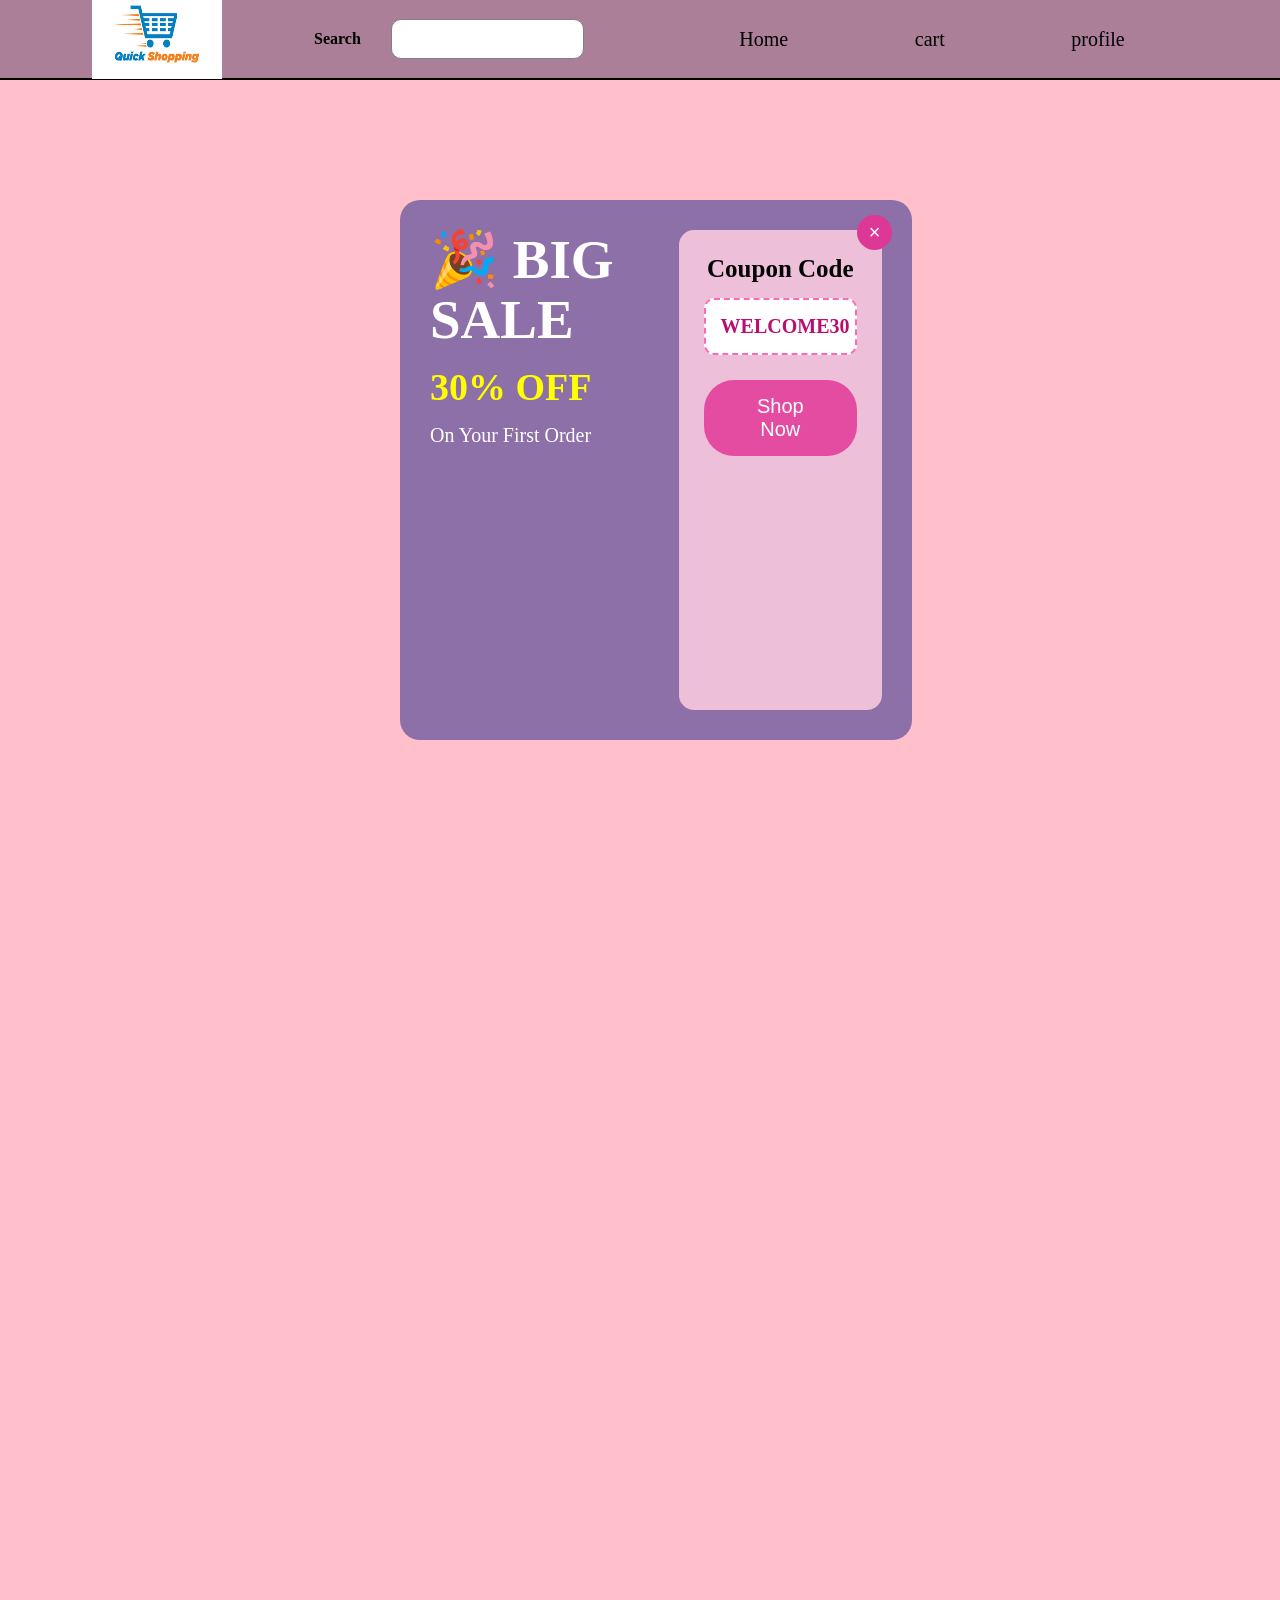
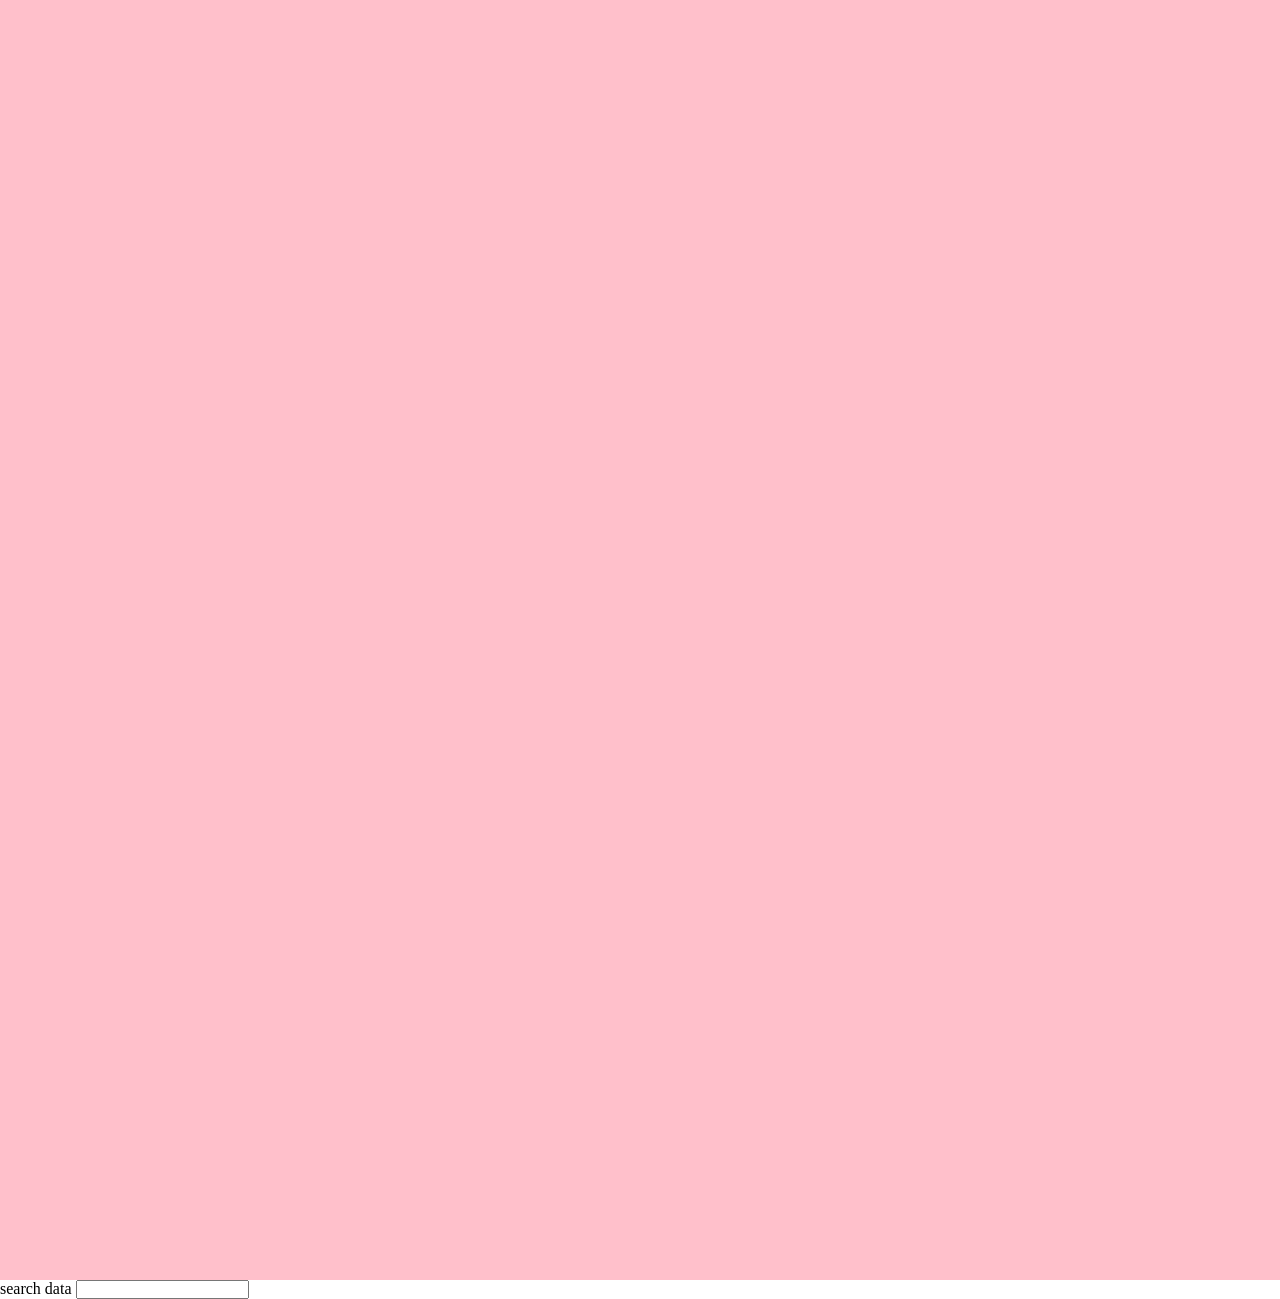
<file: index.html>
<!DOCTYPE html>
<html lang="en">
<head>
    <meta charset="UTF-8">
    <meta name="viewport" content="width=device-width, initial-scale=1.0">
    <title>Document</title>
    <link rel="stylesheet" href="home.css"/>
    <link
    rel="shortcut icon" href="image.png" type="image/png">
    
</head>
<body>
    
    <nav>
        <div id="logo_box">
        <img
         id="logo"
         src="image.png "
        alt="" />
</div> 
        
        <div id="search_container">
            <label for ="searchproduct">Search</label>
            <input type="text" name="searchproduct" id= "searchproduct"/>
        </div>
        <div id="link">       
            <a href ="">Home</a>
            <a href ="">cart</a>
            <a href ="">profile</a>

        </div>
    </nav>
    <main id="root"></main>
    <footer></footer>
   <!-- <div id="popup">
    <h1>pop up</h1>
    <button id="btn">close</button>
   </div> -->
   





   <div id="popup">

    <button id="closeBtn">&times;</button>

    <div class="left">
        <h1>🎉 BIG SALE</h1>

        <h2>30% OFF</h2>

        <p>On Your First Order</p>
    </div>
    <div class="right">

        <h3>Coupon Code</h3>

        <div class="coupon">
            WELCOME30
        </div>
        <button class="shopBtn">
            Shop Now
        </button>
    </div>

</div>




    <form action="">
        <label for="search">search data</label>
        <input type="text" id="search" name="UserInput">
    </form>
    <h1></h1>
    <script src="home.js"></script>
</body>
</html>
</file>
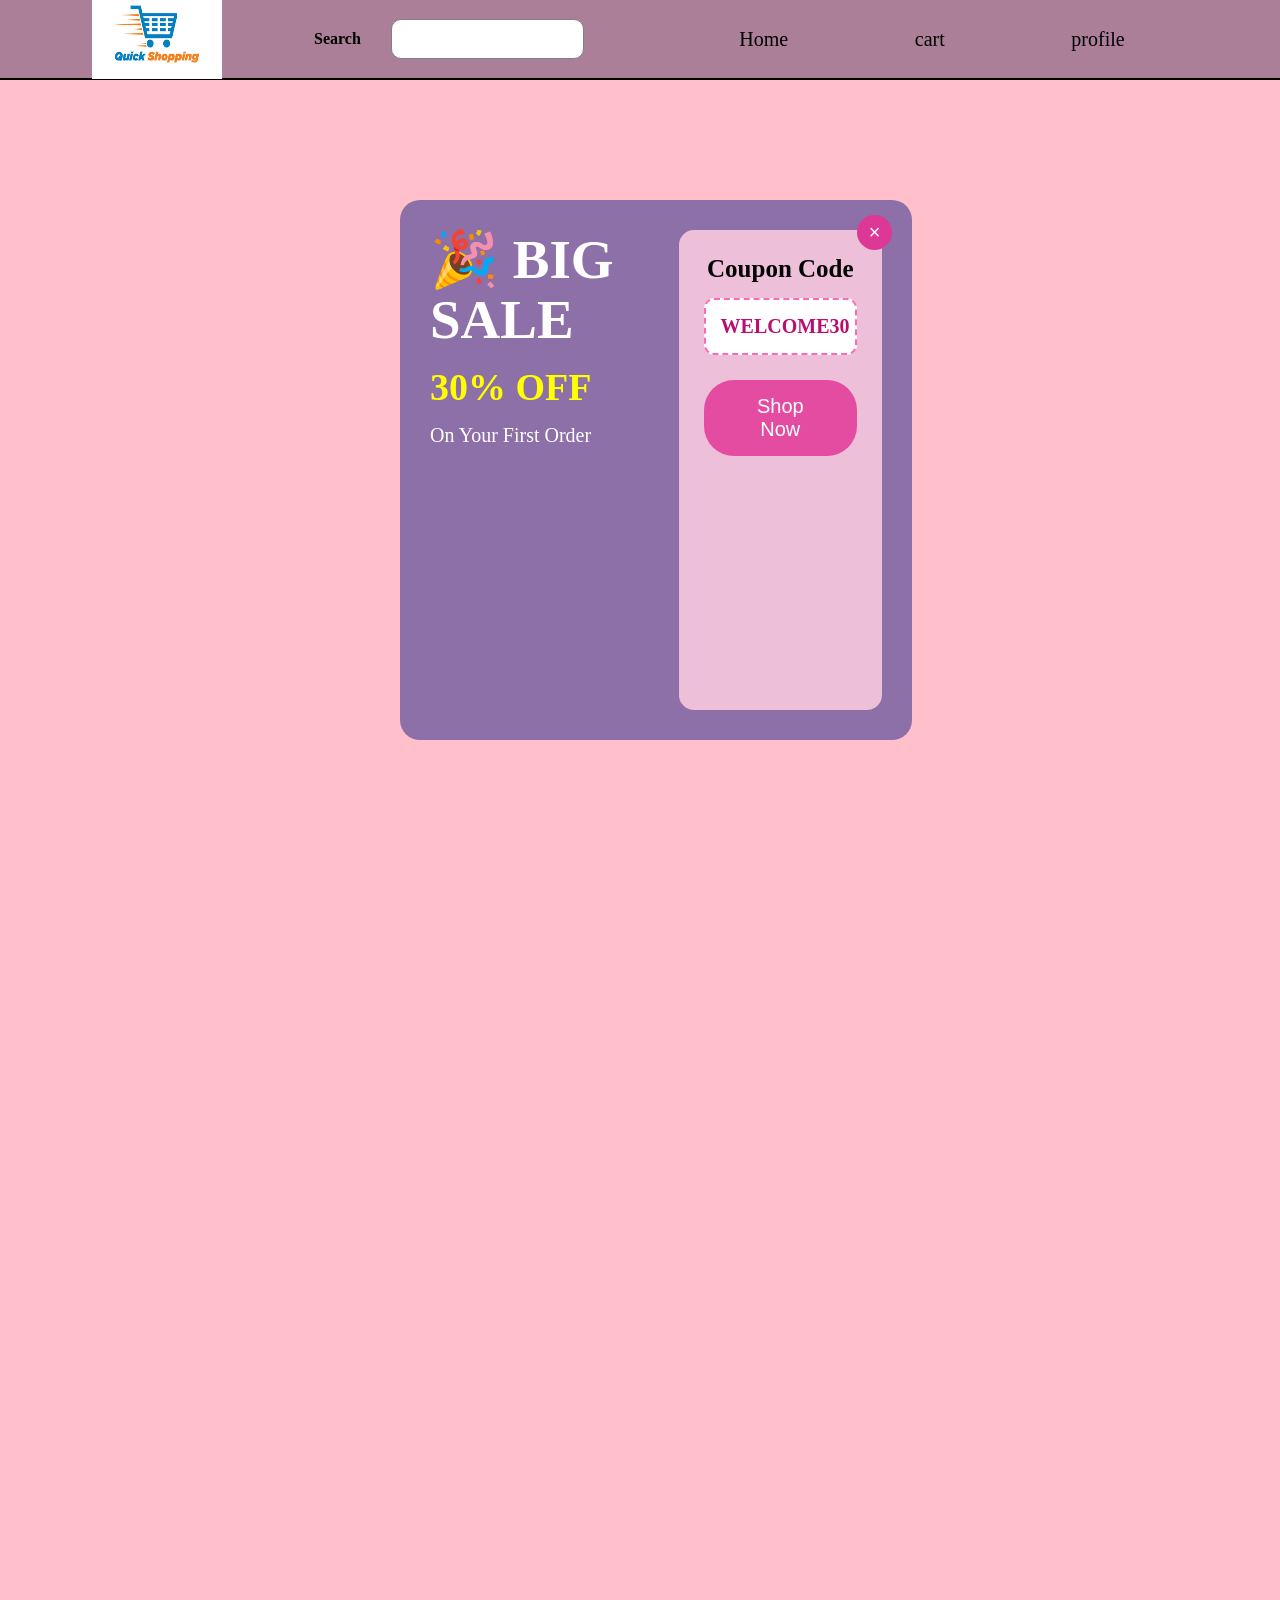
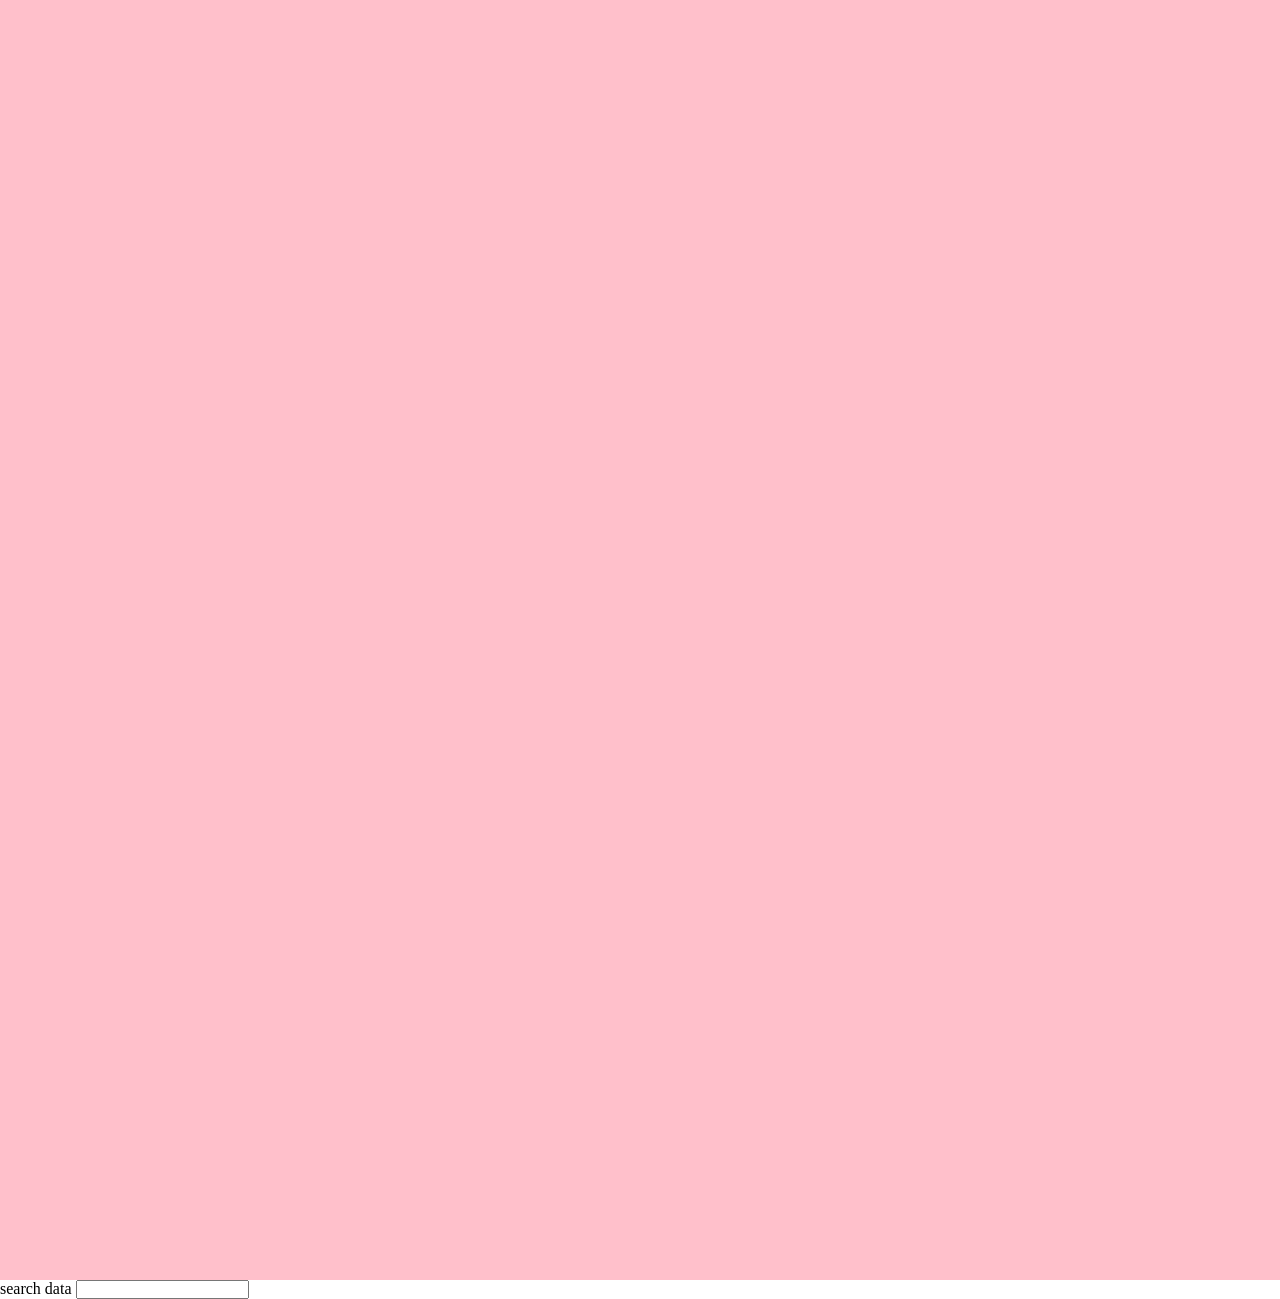
<file: home.html>
<!DOCTYPE html>
<html lang="en">
<head>
    <meta charset="UTF-8">
    <meta name="viewport" content="width=device-width, initial-scale=1.0">
    <title>Document</title>
    <link rel="stylesheet" href="home.css"/>
    <link
    rel="shortcut icon" href="image.png" type="image/png">
    
</head>
<body>
    
    <nav>
        <div id="logo_box">
        <img
         id="logo"
         src="image.png "
        alt="" />
</div> 
        
        <div id="search_container">
            <label for ="searchproduct">Search</label>
            <input type="text" name="searchproduct" id= "searchproduct"/>
        </div>
        <div id="link">       
            <a href ="">Home</a>
            <a href ="">cart</a>
            <a href ="">profile</a>

        </div>
    </nav>
    <main id="root"></main>
    <footer></footer>
   <!-- <div id="popup">
    <h1>pop up</h1>
    <button id="btn">close</button>
   </div> -->
   





   <div id="popup">

    <button id="closeBtn">&times;</button>

    <div class="left">
        <h1>🎉 BIG SALE</h1>

        <h2>30% OFF</h2>

        <p>On Your First Order</p>
    </div>
    <div class="right">

        <h3>Coupon Code</h3>

        <div class="coupon">
            WELCOME30
        </div>
        <button class="shopBtn">
            Shop Now
        </button>
    </div>

</div>




    <form action="">
        <label for="search">search data</label>
        <input type="text" id="search" name="UserInput">
    </form>
    <h1></h1>
    <script src="home.js"></script>
</body>
</html>
</file>
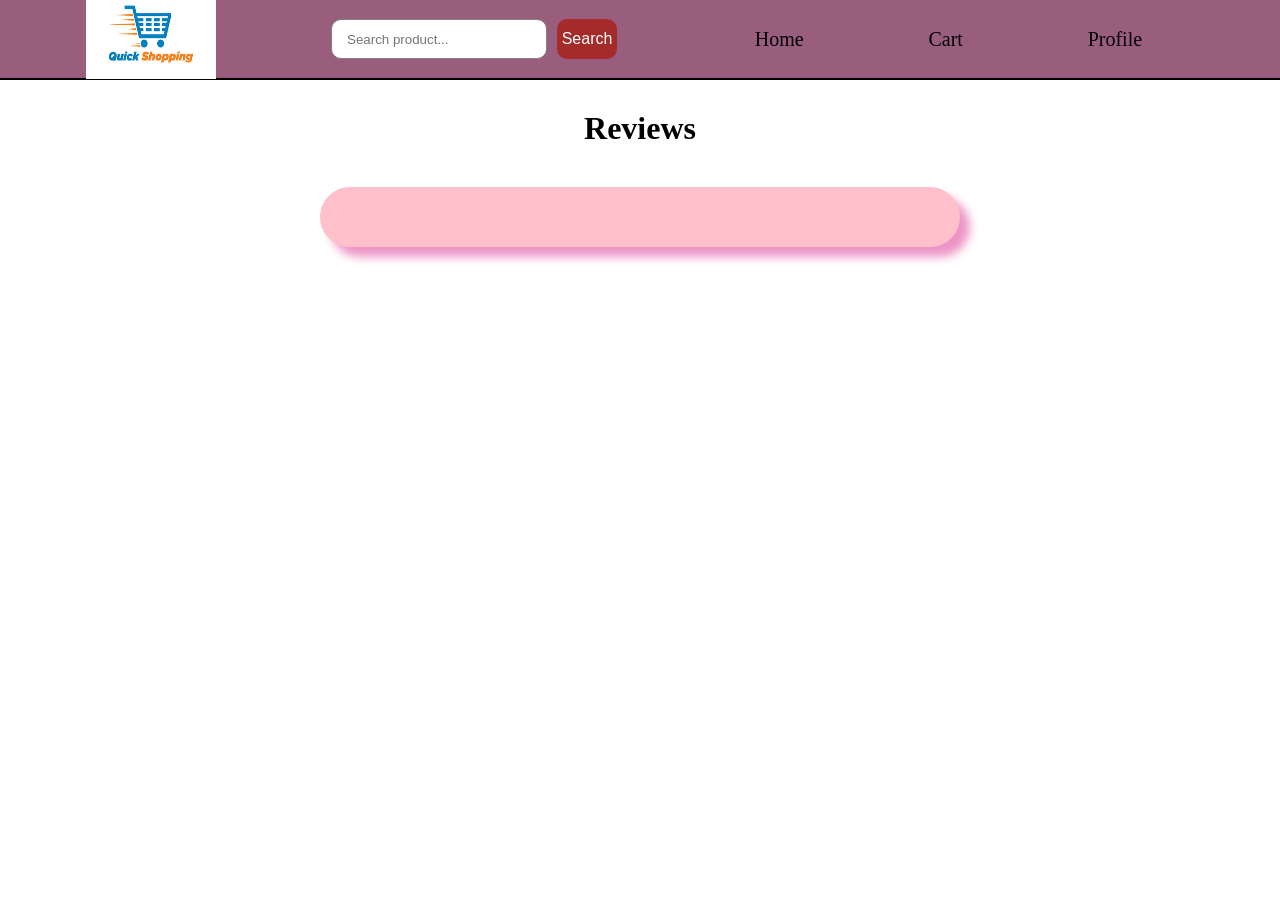
<file: viewmore.html>
<!DOCTYPE html>
<html lang="en">
<head>
    <meta charset="UTF-8">
    <meta name="viewport" content="width=device-width, initial-scale=1.0">
    <title>View Product</title>
    <link rel="stylesheet" href="viewmore.css">
</head>

<body>

    <nav>
        <div id="logo_box">
            <img id="logo" src="image.png" alt="Logo">
        </div>

      <div id="search_container">
    <input
        type="text"
        id="searchproduct"
        placeholder="Search product..."
    >

    <button id="searchbtn">Search</button>
</div>

        <div id="link">
            <a href="index.html">Home</a>
            <a href="#">Cart</a>
            <a href="#">Profile</a>
        </div>
    </nav>

    <!-- Product Details -->
    <main id="product"></main>

    <!-- Reviews -->
    <h1>Reviews</h1>
    <div id="reviews"></div>

    <script src="viewmore.js"></script>

</body>
</html>
</file>
<file: home.css>
*{
    margin:0px;
    padding: 0px;
    box-sizing : border-box;
}

nav{
    background-color:rgb(171, 127, 151);
    display:flex;
    align-items:center;
    justify-content: space-evenly;   
    height:80px;
    border-bottom:2px solid black; 
    position:sticky; 
    top:0; 
}
#logo {
    height:90px;
    width:130px;
}

#logo_box {
    height:100px;
    width:150;
    /* background-color:purple; */
    display: flex;
    justify-content: center;
}

#search_container {
     height:100%;
    width:270px;
    /* background-color:purple; */
    display: flex;
    align-items: center;
    justify-content: center;
}

#search_container > input {
   margin-left: 30px;
   padding-left:15px;
    height:40px;
    width:100%;
    border:1px solid gray;
    border-radius: 10px;
}

#search_container > label {
    font-weight:bold;
}

#link{
    height:100%;
    width:40%;
    display: flex;
    align-items: center;
    justify-content:space-around;
}

#link > a{
    text-decoration: none;
    font-size:20px;
    color:black;

}

#root{
    display:flex;
    flex-wrap:wrap;
    gap:75px;
    padding-left:75px;
    padding-top:50px;
    background-color:pink;
    height:6000px;
}

.cart{
    background-color:rgb(228, 110, 214);
    height:500px;
    width:350px;
    border-radius: 20px;
    box-shadow:10px 10px 10px gray;
}

.img_container {
    height:60%;
    width:100%;
     background-color:bisque;
     display:flex;
     align-items: center;
     justify-content: center;
     border-bottom: 2px solid;
}

.img_container > img{
    height:100%;
    width:auto;
}

 .main_container{
    height:40%;
    padding:20px;
}

.viewcontainer{
    height:40px;
    width:100%;
    background-color: cadetblue;
    display: flex;
    align-items: center;
    justify-content: center;
    margin-top: 10px;
    border-radius: 20px;
}


.viewcontainer > a {
    text-decoration: none;
    color:black;
    font-size:20px;
    font-weight:bold;
}

/* span{
    font-weight:
} */

#popup{
    height:60vh;
    width:40vw;
    background-color:rgb(141, 112, 168);
    position:fixed;
    top:200px;
    left:400px;
    border-radius: 20px;
    padding:30px;
    display: flex;
    justify-content: space-between;
    
}

#btn{
   height:30px;
    width:60px;
    background-color:violet; 
    color:black;
    font-size: 15px;
    border:none; 
    border-radius:20px;
}















/* Left Side */
.left{
    width:45%;
    color:white;
}

.left h1{
    font-size:55px;
    margin:0;
    line-height:60px;
}

.left h2{
    font-size:38px;
    color:yellow;
    margin:15px 0;
}

.left p{
    font-size:20px;
    margin:8px 0;
}

/* Right Side */
.right{
    width:45%;
    background:rgb(238, 191, 216);
    border-radius:15px;
    padding:25px;
    text-align:center;
}

/* Coupon Heading */
.right h3{
    margin-bottom:15px;
    font-size:25px;
}

/* Coupon Box */
.coupon{
    background:white;
    color:rgb(188, 13, 112);
    font-size:20px;
    font-weight:bold;
    padding:15px;
    border:2px dashed hotpink;
    border-radius:10px;
    margin-bottom:25px;
}

/* Shop Button */
.shopBtn{
    background: rgb(228, 76, 162);
    color:white;
    border:none;
    padding:15px 35px;
    font-size:20px;
    border-radius:30px;
    cursor:pointer;
     transition:0.3s; 
}

.shopBtn:hover{
    background: rgb(188, 13, 112);
    transform:scale(1.05);
}

/* Close Button */
#closeBtn{
    position:absolute;
    top:15px;
    right:20px;
    background:rgb(222, 56, 150);
    color:white;
    border:none;
    width:35px;
    height:35px;
    border-radius:50%;
    cursor:pointer;
    font-size:20px;
}
#closeBtn:hover{
    background:red;
}
</file>
<file: viewmore.css>
* {
    margin: 0;
    padding: 0;
    box-sizing: border-box;
}

nav {
    background-color: rgb(153, 94, 126);
    display: flex;
    align-items: center;
    justify-content: space-evenly;
    height: 80px;
    border-bottom: 2px solid black;
    position: sticky;
    top: 0;
}

#logo {
    height: 90px;
    width: 130px;
}

#logo_box {
    height: 100px;
    width: 150px;
    display: flex;
    justify-content: center;
}

/* #search_container {
    height: 100%;
    width: 270px;
    display: flex;
    align-items: center;
    justify-content: center;
} */

#search_container input {
    margin-left: 30px;
    padding-left: 15px;
    height: 40px;
    width: 100%;
    border: 1px solid gray;
    border-radius: 10px;
}

#search_container label {
    font-weight: bold;
}

#link {
    height: 100%;
    width: 40%;
    display: flex;
    align-items: center;
    justify-content: space-around;
}

#link a {
    text-decoration: none;
    font-size: 20px;
    color: black;
}

.box {
    display: flex;
    width: 80vw;
    margin: 40px auto;
    border-radius: 40px;
    box-shadow: 10px 10px 10px rgb(153, 94, 126);
}

.leftbox {
    width: 40%;
    display: flex;
    align-items: center;
    justify-content: center;
    background-color: rgb(213, 102, 120);
    border-radius: 40px 0 0 40px;
}

.leftbox img {
    height: 350px;
}

.rightbox {
    width: 60%;
    padding: 50px;
    background-color:pink;
    border-radius: 0 40px 40px 0;
}

.producttitle {
    font-weight: bold;
}

.rightbox button {
    height: 40px;
    width: 200px;
    margin-top: 20px;
    margin-right: 10px;
}

#product ~ h1 {
    text-align: center;
    margin-top: 30px;
}

#reviews {
    width: 50vw;
    margin: 40px auto;
    border-radius: 40px;
    box-shadow: 10px 10px 10px rgb(237, 149, 198);
    background-color: pink;
    padding: 30px;
}

.review_card {
    background-color:rgb(199, 36, 63);
    border-radius: 20px;
    padding: 10px;
    margin-top: 10px;
    color: white;
}

.reviewHead {
    display: flex;
    justify-content: space-between;
}

#newreview {
    height: 60px;
    width: 100%;
    margin-top: 30px;
    border-radius: 20px;
    font-size: 20px;
    padding-left: 10px;
    border: 1px solid gray;
}

#newreview + button {
    height: 40px;
    width: 200px;
    margin-top: 20px;
    border-radius: 20px;
    border: none;
    color: white;
    background-color:rgb(199, 36, 63);
    cursor: pointer;
}




#search_container{
    display:flex;
    align-items:center;
    gap:10px;
}

#searchproduct{
    height:40px;
    width:220px;
    padding-left:10px;
    border:1px solid gray;
    border-radius:10px;
    outline:none;
}

#searchbtn{
    height:40px;
    width:90px;
    border:none;
    border-radius:10px;
    background-color:brown;
    color:white;
    cursor:pointer;
    font-size:16px;
}

#searchbtn:hover{
    background-color:darkred;
}
</file>
